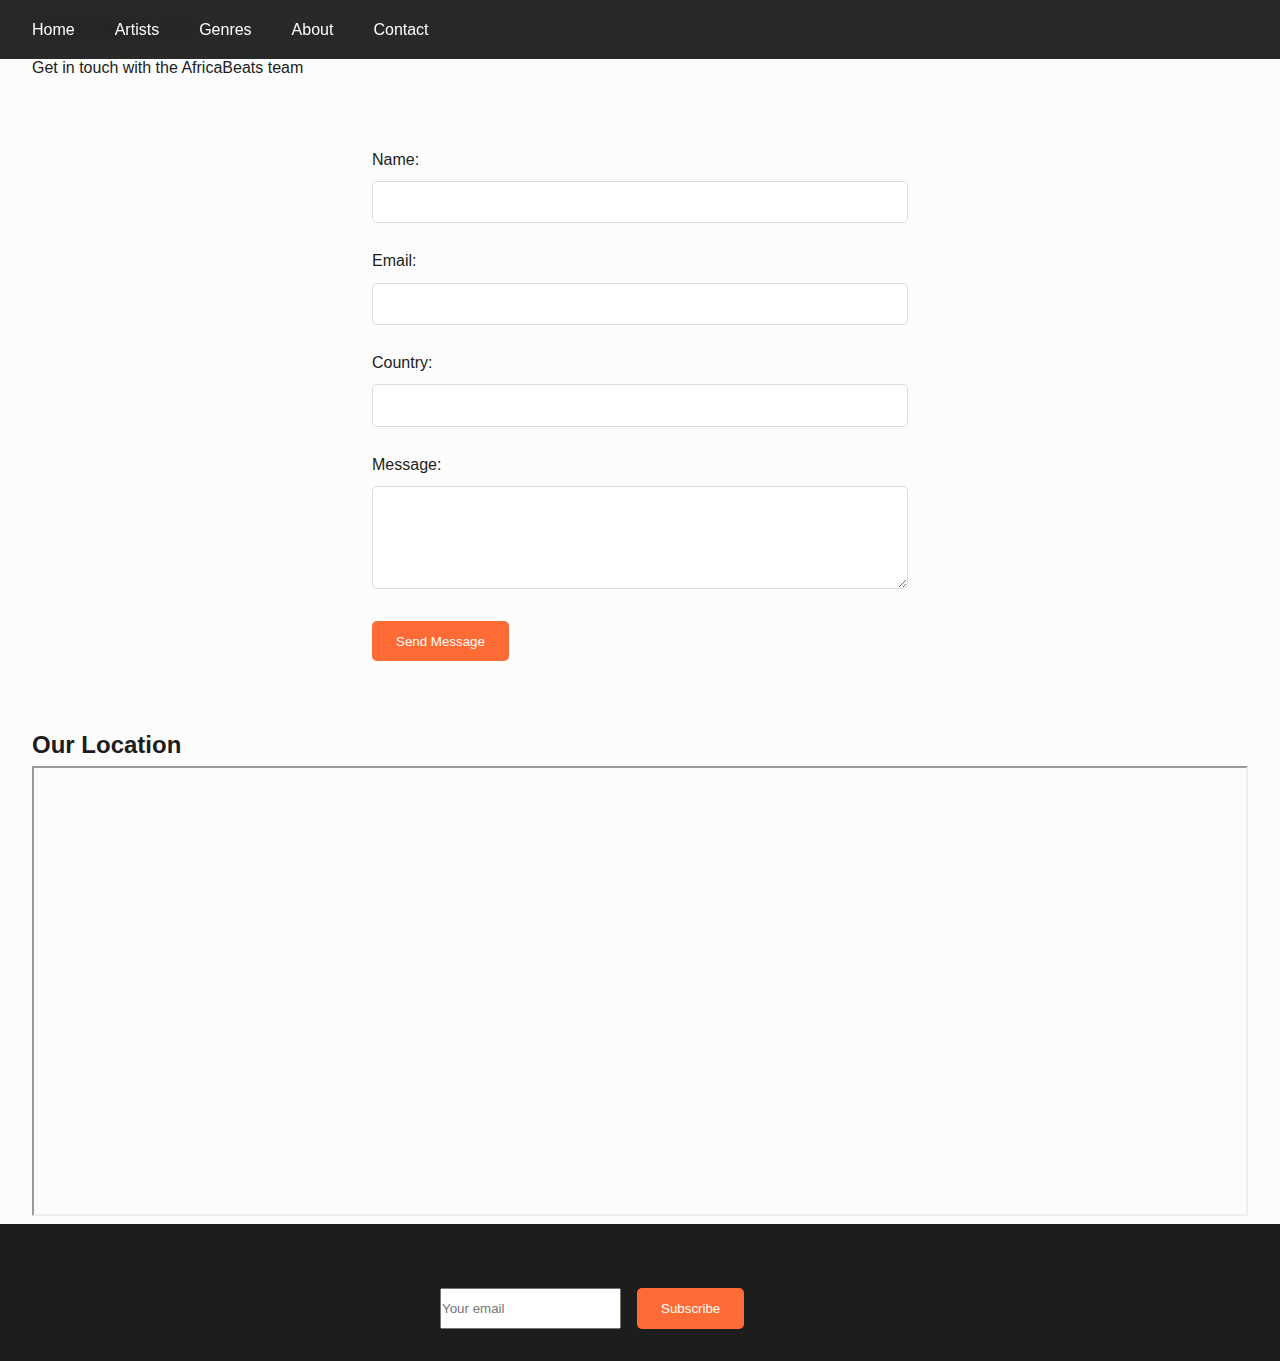
<file: contact.html>
<!DOCTYPE html>
<html lang="en">
<head>
    <meta charset="UTF-8">
    <meta name="viewport" content="width=device-width, initial-scale=1.0">
    <title>Contact Us - AfricaBeats</title>
    <link rel="stylesheet" href="styles/main.css">
</head>
<body>
    <header>
        <nav class="container">
            <ul class="nav-links">
                <li><a href="index.html">Home</a></li>
                <li><a href="artists.html">Artists</a></li>
                <li><a href="genres.html">Genres</a></li>
                <li><a href="about.html">About</a></li>
                <li><a href="contact.html">Contact</a></li>
            </ul>
        </nav>
    </header>

    <main class="contact-page">
        <section class="contact-hero">
            <div class="container">
                <h1>Contact Us</h1>
                <p>Get in touch with the AfricaBeats team</p>
            </div>
        </section>

        <section class="container">
            <form class="contact-form" action="#" method="POST">
                <div class="form-group">
                    <label for="name">Name:</label>
                    <input type="text" id="name" name="name" required>
                </div>

                <div class="form-group">
                    <label for="email">Email:</label>
                    <input type="email" id="email" name="email" required>
                </div>

                <div class="form-group">
                    <label for="country">Country:</label>
                    <input list="countries" id="country" name="country">
                    <datalist id="countries">
                        <option value="Nigeria">
                        <option value="Kenya">
                        <option value="South Africa">
                        <option value="Ghana">
                        <option value="Ethiopia">
                    </datalist>
                </div>

                <div class="form-group">
                    <label for="message">Message:</label>
                    <textarea id="message" name="message" rows="5" required></textarea>
                </div>

                <button type="submit">Send Message</button>
            </form>
        </section>

        <section class="map-section container">
            <h2>Our Location</h2>
            <iframe 
                width="100%" 
                height="450" 
                src="about:blank"
                title="AfricaBeats Location">
            </iframe>
        </section>
    </main>

    <footer>
        <div class="container">
            <form class="newsletter-form">
                <input type="email" placeholder="Your email" required>
                <button type="submit">Subscribe</button>
            </form>
        </div>
    </footer>
</body>
</html>
</file>
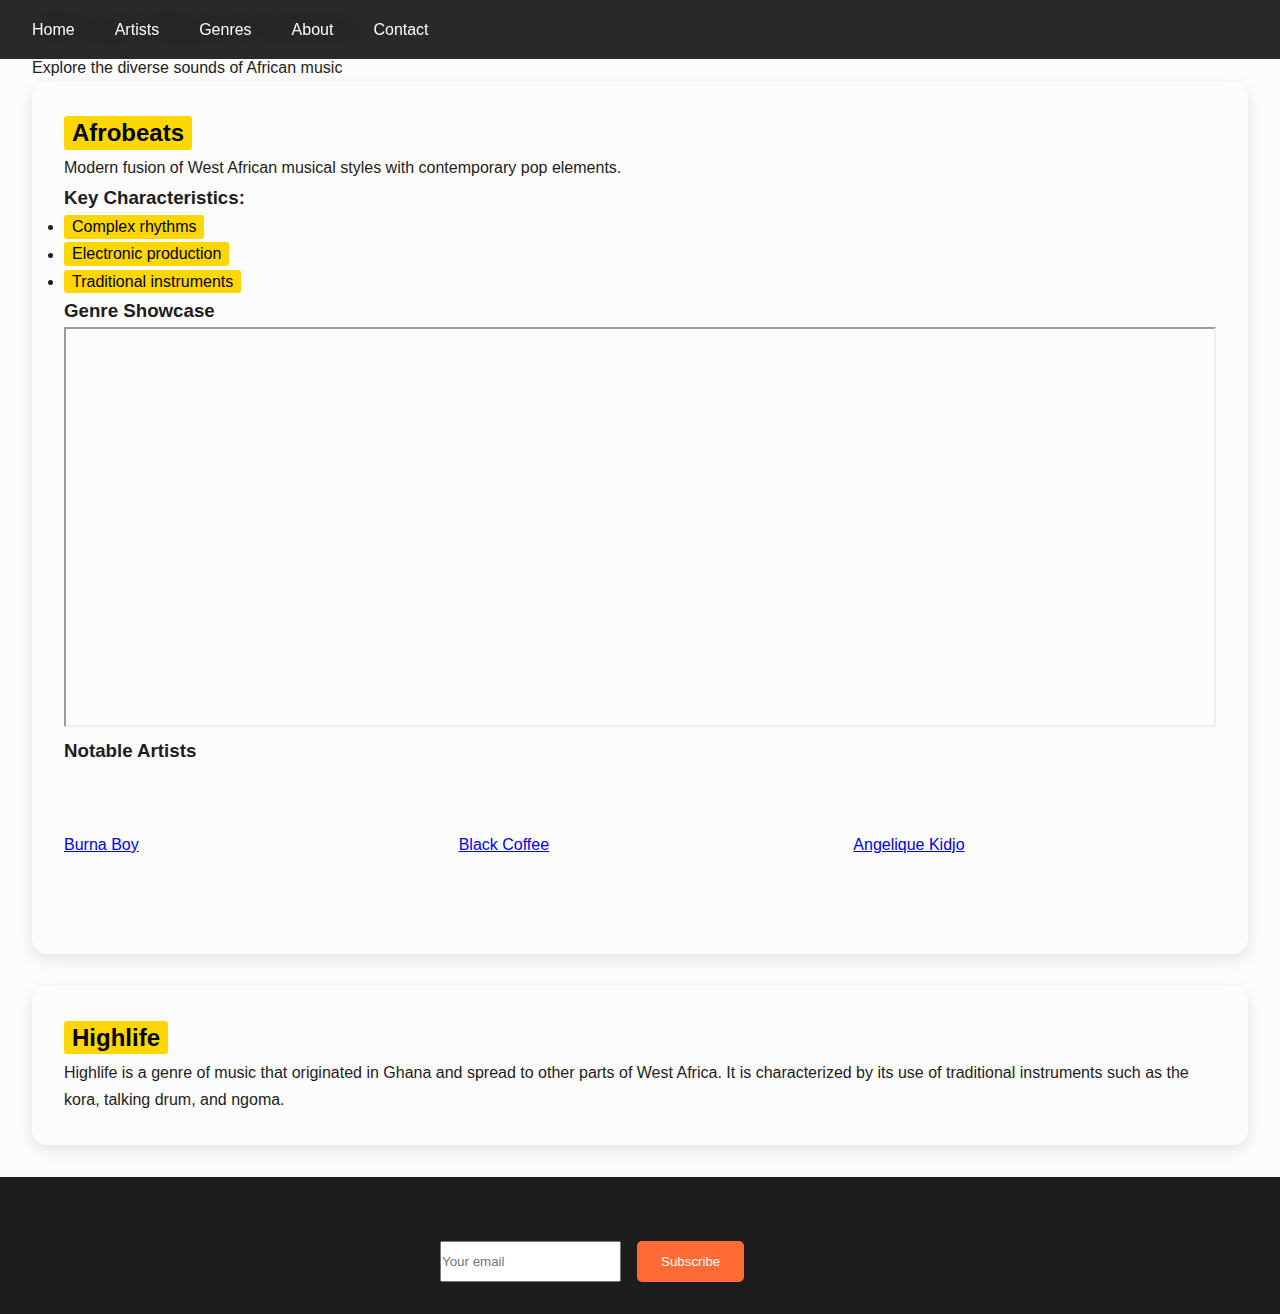
<file: genres/afrobeats.html>
<!DOCTYPE html>
<html lang="en">
<head>
    <meta charset="UTF-8">
    <meta name="viewport" content="width=device-width, initial-scale=1.0">
    <title>African Music Genres - AfricaBeats</title>
    <link rel="stylesheet" href="../styles/main.css">
</head>
<body>
    <header>
        <nav class="container">
            <ul class="nav-links">
                <li><a href="../index.html">Home</a></li>
                <li><a href="../artists.html">Artists</a></li>
                <li><a href="../genres.html">Genres</a></li>
                <li><a href="../about.html">About</a></li>
                <li><a href="../contact.html">Contact</a></li>
            </ul>
        </nav>
    </header>

    <main class="genre-content">
        <section class="genre-hero">
            <div class="container">
                <h1>African Music Genres</h1>
                <p>Explore the diverse sounds of African music</p>
            </div>
        </section>

        <section class="genre-details container">
            <article class="genre-card">
                <h2><mark>Afrobeats</mark></h2>
                <p>Modern fusion of West African musical styles with contemporary pop elements.</p>
                
                <div class="key-features">
                    <h3>Key Characteristics:</h3>
                    <ul>
                        <li><mark>Complex rhythms</mark></li>
                        <li><mark>Electronic production</mark></li>
                        <li><mark>Traditional instruments</mark></li>
                    </ul>
                </div>

                <div class="video-showcase">
                    <h3>Genre Showcase</h3>
                    <iframe width="100%" height="400" src="https://www.youtube.com/embed/dQw4w9WgXcQ?si=1234567890" title="Afrobeats Showcase"></iframe>
                </div>

                <section class="artists">
                    <h3>Notable Artists</h3>
                    <div class="artists-grid">
                        <a href="../artists/burna-boy.html">Burna Boy</a>
                        <a href="../artists/black-coffee.html">Black Coffee</a>
                        <a href="../artists/angelique-kidjo.html">Angelique Kidjo</a>
                    </div>
                </section>
            </article>

            <article class="genre-card">
                <h2><mark>Highlife</mark></h2>
                <!-- Similar structure for other genres -->
                <p>Highlife is a genre of music that originated in Ghana and spread to other parts of West Africa. It is characterized by its use of traditional instruments such as the kora, talking drum, and ngoma.</p>
            </article>
        </section>
    </main>

    <footer>
        <div class="container">
            <form class="newsletter-form">
                <input type="email" placeholder="Your email" required>
                <button type="submit">Subscribe</button>
            </form>
        </div>
    </footer>
</body>
</html>
</file>
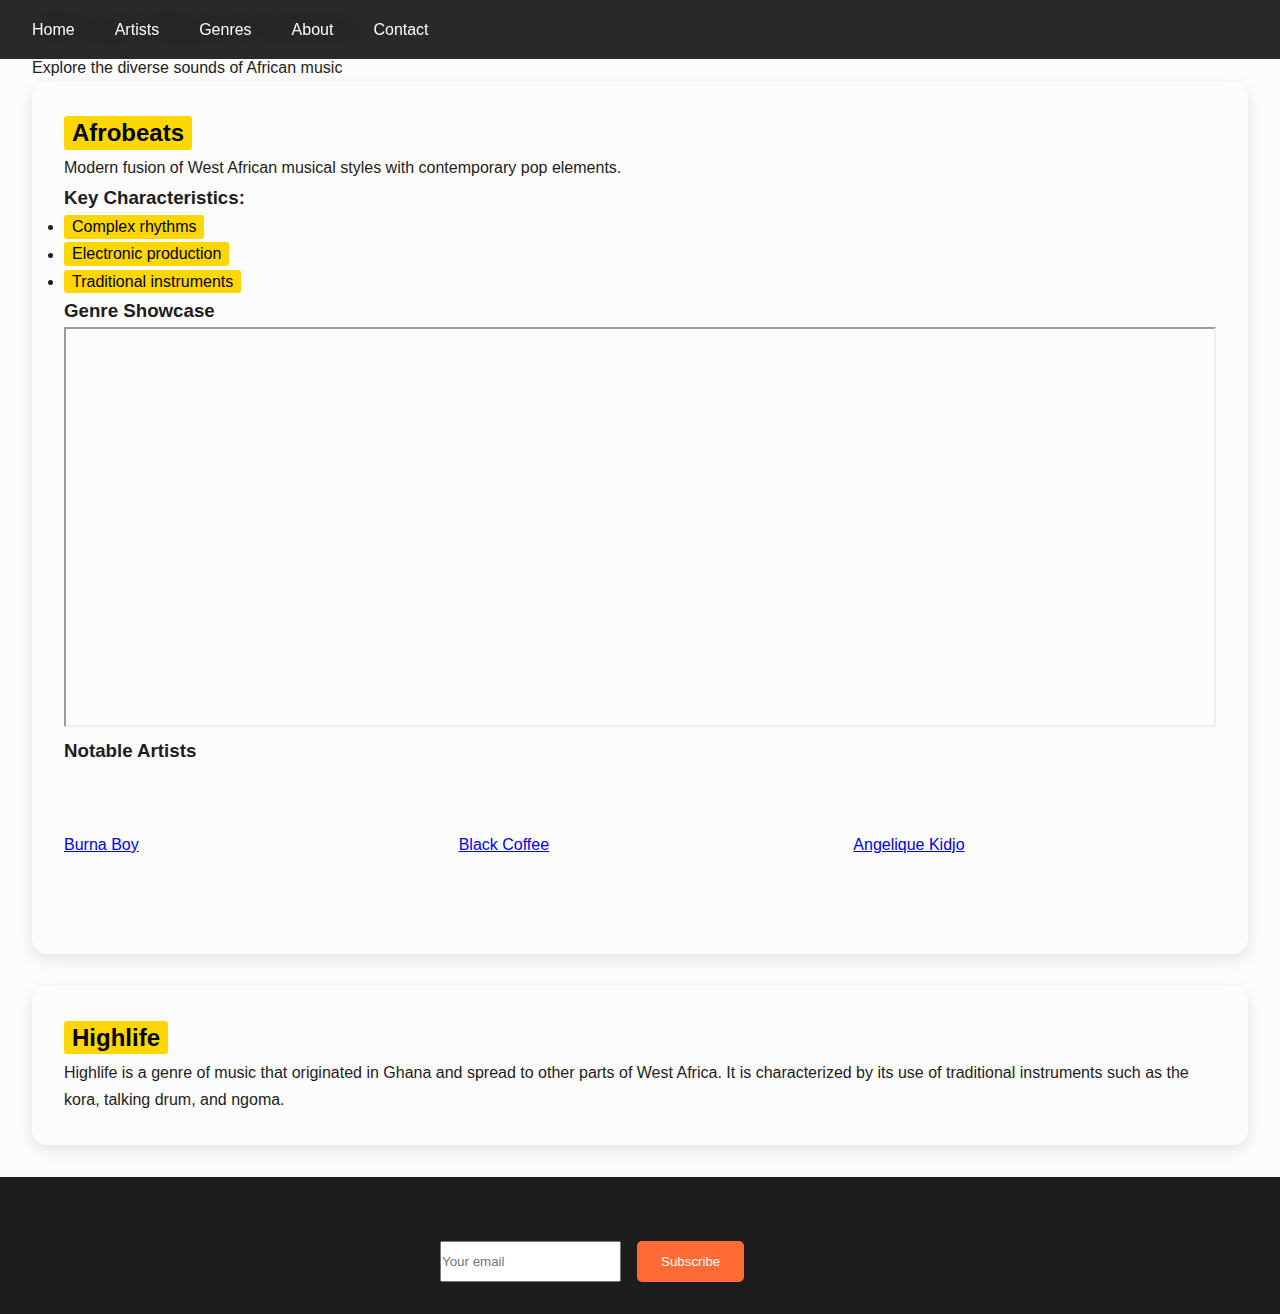
<file: genres/highlife.html>
<!DOCTYPE html>
<html lang="en">
<head>
    <meta charset="UTF-8">
    <meta name="viewport" content="width=device-width, initial-scale=1.0">
    <title>African Music Genres - AfricaBeats</title>
    <link rel="stylesheet" href="../styles/main.css">
</head>
<body>
    <header>
        <nav class="container">
            <ul class="nav-links">
                <li><a href="../index.html">Home</a></li>
                <li><a href="../artists.html">Artists</a></li>
                <li><a href="../genres.html">Genres</a></li>
                <li><a href="../about.html">About</a></li>
                <li><a href="../contact.html">Contact</a></li>
            </ul>
        </nav>
    </header>

    <main class="genre-content">
        <section class="genre-hero">
            <div class="container">
                <h1>African Music Genres</h1>
                <p>Explore the diverse sounds of African music</p>
            </div>
        </section>

        <section class="genre-details container">
            <article class="genre-card">
                <h2><mark>Afrobeats</mark></h2>
                <p>Modern fusion of West African musical styles with contemporary pop elements.</p>
                
                <div class="key-features">
                    <h3>Key Characteristics:</h3>
                    <ul>
                        <li><mark>Complex rhythms</mark></li>
                        <li><mark>Electronic production</mark></li>
                        <li><mark>Traditional instruments</mark></li>
                    </ul>
                </div>

                <div class="video-showcase">
                    <h3>Genre Showcase</h3>
                    <iframe width="100%" height="400" src="about:blank" title="Afrobeats Showcase"></iframe>
                </div>

                <section class="artists">
                    <h3>Notable Artists</h3>
                    <div class="artists-grid">
                        <a href="../artists/burna-boy.html">Burna Boy</a>
                        <a href="../artists/black-coffee.html">Black Coffee</a>
                        <a href="../artists/angelique-kidjo.html">Angelique Kidjo</a>
                    </div>
                </section>
            </article>

            <article class="genre-card">
                <h2><mark>Highlife</mark></h2>
                <!-- Similar structure for other genres -->
                <p>Highlife is a genre of music that originated in Ghana and spread to other parts of West Africa. It is characterized by its use of traditional instruments such as the kora, talking drum, and ngoma.</p>
            </article>
        </section>
    </main>

    <footer>
        <div class="container">
            <form class="newsletter-form">
                <input type="email" placeholder="Your email" required>
                <button type="submit">Subscribe</button>
            </form>
        </div>
    </footer>
</body>
</html>
</file>
<file: styles/main.css>
:root {
    --primary: #FF6B35;
    --secondary: #4CAF50;
    --accent: #FFD700;
    --dark: #1D1D1D;
    --light: #FCFCFC;
   }
   
   * {
    margin: 0;
    padding: 0;
    box-sizing: border-box;
    font-family: 'Poppins', sans-serif;
   }
   
   body {
    background: var(--light);
    color: var(--dark);
    line-height: 1.7;
   }
   
   .container {
    max-width: 1400px;
    margin: 0 auto;
    padding: 0 2rem;
   }
   
   header {
    background: rgba(29, 29, 29, 0.95);
    backdrop-filter: blur(10px);
    padding: 1rem 0;
    position: fixed;
    width: 100%;
    z-index: 1000;
   }
   
   nav {
    display: flex;
    justify-content: space-between;
    align-items: center;
   }
   
   .nav-links {
    display: flex;
    gap: 2.5rem;
    list-style: none;
   }
   
   .nav-links a {
    color: var(--light);
    text-decoration: none;
    transition: color 0.3s;
   }
   
   .nav-links a:hover {
    color: var(--accent);
   }
   
   .hero {
    height: 100vh;
    background: linear-gradient(rgba(0,0,0,0.7), rgba(0,0,0,0.3));
    display: flex;
    align-items: center;
    justify-content: center;
    padding-top: 80px;
    text-align: center;
    color: var(--light);
   }
   
   .hero-content {
    max-width: 800px;
    margin: 0 auto;
   }
   
   .hero h1 {
    font-size: 4rem;
    margin-bottom: 1.5rem;
   }
   
   .video-section {
    margin-top: 2rem;
   }
   
   .artists-grid {
    display: grid;
    grid-template-columns: repeat(auto-fit, minmax(300px, 1fr));
    gap: 2rem;
    padding: 4rem 0;
   }
   
   figure {
    background: white;
    border-radius: 15px;
    overflow: hidden;
    box-shadow: 0 10px 20px rgba(0,0,0,0.1);
    transition: transform 0.3s;
   }
   
   figure:hover {
    transform: translateY(-10px);
   }
   
   figure img {
    width: 100%;
    height: 300px;
    object-fit: cover;
   }
   
   figcaption {
    padding: 1.5rem;
    text-align: center;
   }
   
   .genres {
    background: var(--dark);
    color: var(--light);
    padding: 6rem 0;
   }
   
   .genre-card {
    background: rgba(255,255,255,0.1);
    padding: 2rem;
    border-radius: 15px;
    transition: transform 0.3s;
   }
   
   .genre-card:hover {
    transform: translateY(-5px);
    background: rgba(255,255,255,0.15);
   }
   
   article {
    background: white;
    padding: 2rem;
    border-radius: 15px;
    margin-bottom: 2rem;
    box-shadow: 0 5px 15px rgba(0,0,0,0.1);
   }
   
   mark {
    background: var(--accent);
    padding: 0.2rem 0.5rem;
    border-radius: 3px;
   }
   
   .section-heading {
    text-align: center;
    margin-bottom: 3rem;
   }
   
   .contact-form {
    max-width: 600px;
    margin: 2rem auto;
    padding: 2rem;
   }
   
   .form-group {
    margin-bottom: 1.5rem;
   }
   
   .form-group label {
    display: block;
    margin-bottom: 0.5rem;
   }
   
   .form-group input,
   .form-group textarea,
   .form-group select {
    width: 100%;
    padding: 0.8rem;
    border: 1px solid #ddd;
    border-radius: 5px;
   }
   
   button {
    background: var(--primary);
    color: var(--light);
    padding: 0.8rem 1.5rem;
    border: none;
    border-radius: 5px;
    cursor: pointer;
    transition: background 0.3s;
   }
   
   button:hover {
    background: #e45a2d;
   }
   
   footer {
    background: var(--dark);
    color: var(--light);
    padding: 4rem 0 2rem;
   }
   
   .newsletter-form {
    max-width: 400px;
    margin: 0 auto;
    display: flex;
    gap: 1rem;
   }
   
   @media (max-width: 768px) {
    .hero h1 {
      font-size: 2.5rem;
    }
    
    .nav-links {
      display: none;
    }
    
    .container {
      padding: 0 1rem;
    }
    
    .artists-grid {
      grid-template-columns: 1fr;
    }
   }
</file>
